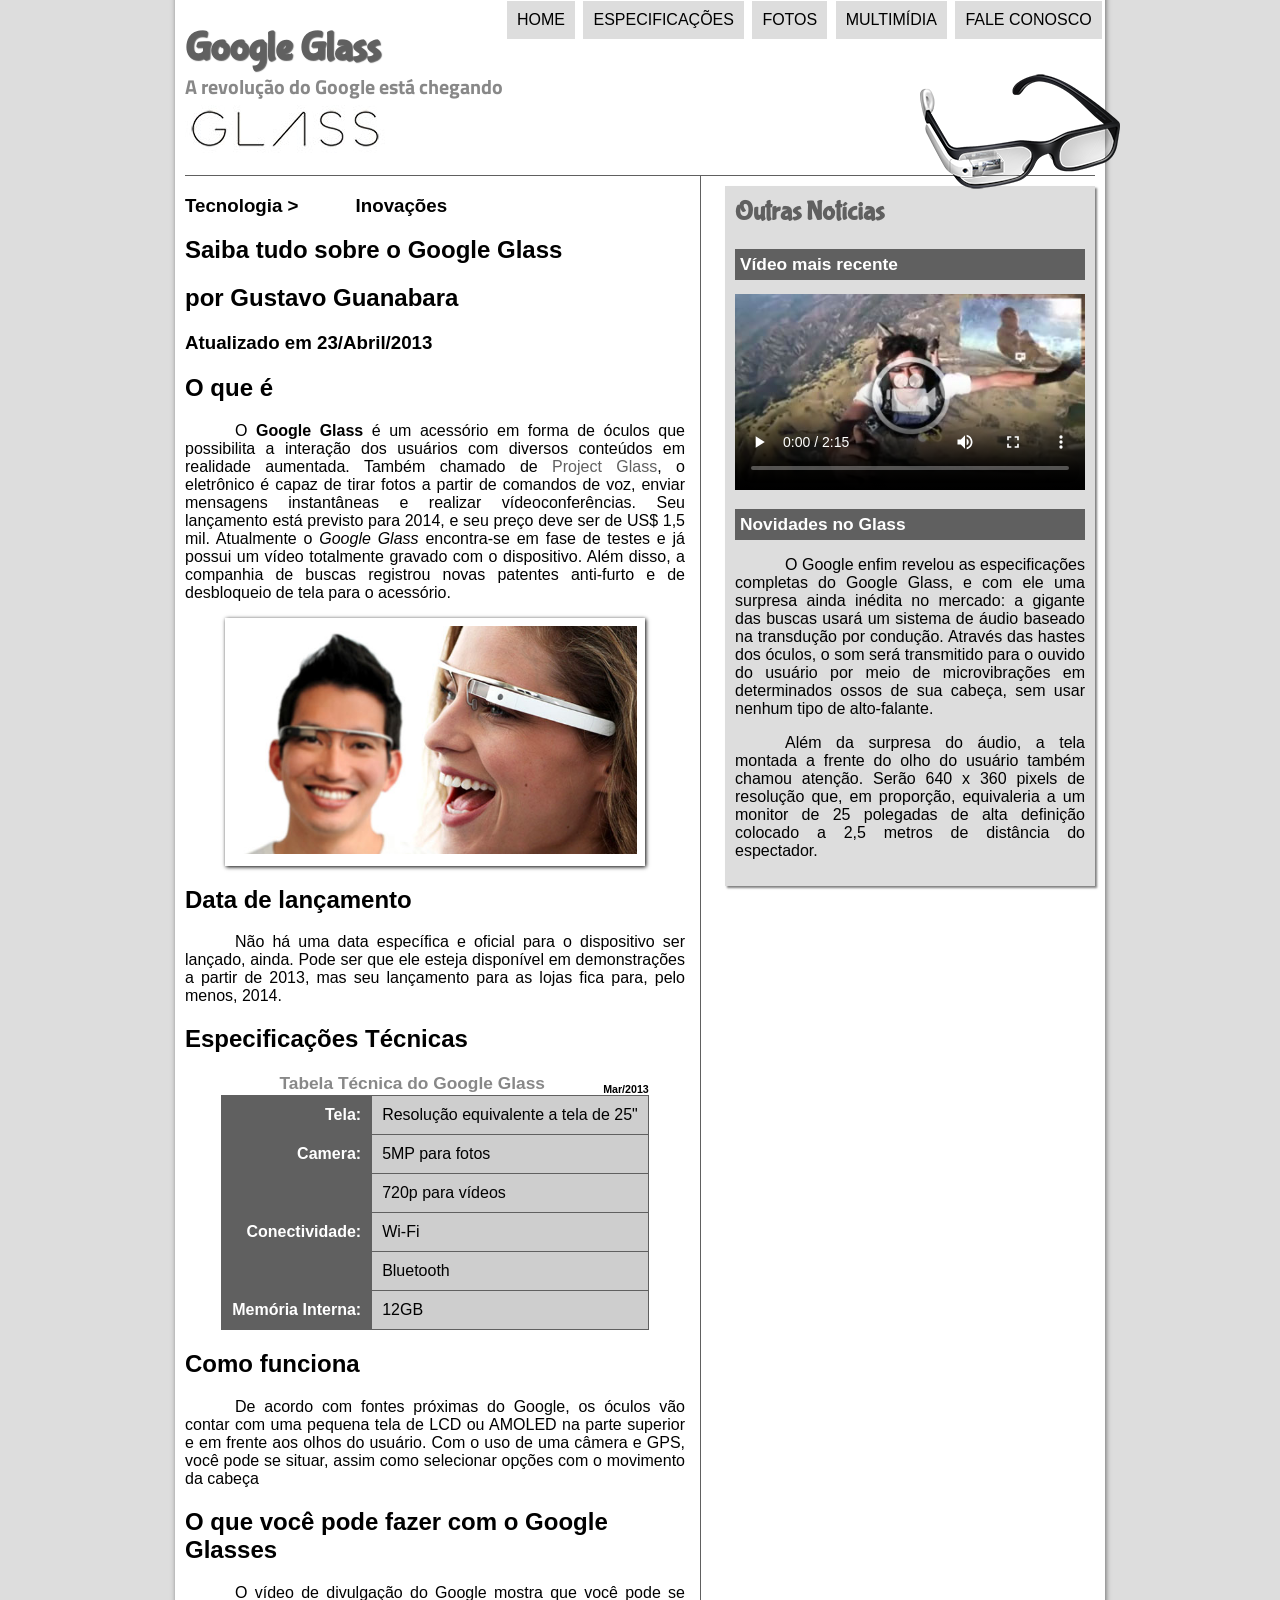
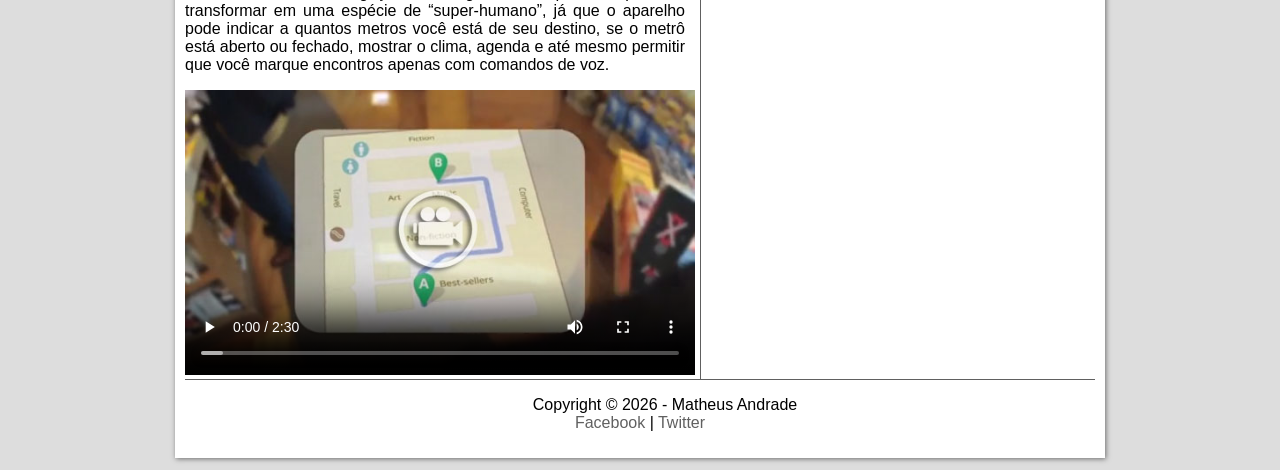
<file: index.html>
<!DOCTYPE html>
<html lang="pt-br">
  <head>
    <meta charset="UTF-8" />
    <title>Tudo sobre Google Glass</title>
    <link rel="stylesheet" href="_css/estilo.css">
  </head>
  <body>
    <div id="interface">
      <header id="cabecalho">
      <hgroup>
          <h1>Google Glass</h1>
          <h2>A revolução do Google está chegando</h2>
      </hgroup>
      
      <img id="icone" src="_imagens/glass-oculos-preto-peq.png" >
      <nav id="menu">
        <h1>Menu Principal</h1>
        <ul>
          <li onmouseover="mudaFoto('./_imagens/home.png')" onmouseout="mudaFoto('./_imagens/glass-oculos-preto-peq.png')"><a href="index.html">Home</a></li>
          <li onmouseover="mudaFoto('./_imagens/especificacoes.png')" onmouseout="mudaFoto('./_imagens/glass-oculos-preto-peq.png')"><a href="specs.html">Especificações</a></li>
          <li onmouseover="mudaFoto('./_imagens/fotos.png')" onmouseout="mudaFoto('./_imagens/glass-oculos-preto-peq.png')"><a href="fotos.html">Fotos</a></li>
          <li onmouseover="mudaFoto('./_imagens/multimidia.png')" onmouseout="mudaFoto('./_imagens/glass-oculos-preto-peq.png')"><a href="multimidia.html">Multimídia</a></li>
          <li onmouseover="mudaFoto('./_imagens/contato.png')" onmouseout="mudaFoto('./_imagens/glass-oculos-preto-peq.png')"><a href="fale-conosco.html">Fale Conosco</a></li>
         
      </nav>
      </header>
      
      <section id="corpo">
        <hgroup>
          <h3>Tecnologia > &nbsp;&nbsp;&nbsp;&nbsp;&nbsp;&nbsp;&nbsp;&nbsp;&nbsp; Inovações</h3>
          <h1>Saiba tudo sobre o Google Glass</h1>        
          <h2>por Gustavo Guanabara</h2>
          <h3>Atualizado em 23/Abril/2013</h3>
        </hgroup>

          <h2>O que é</h2>
          <p>O <span style="font-weight: 900;">Google Glass</span> é um acessório em forma de óculos que possibilita a interação dos usuários com diversos conteúdos em realidade aumentada. Também chamado de <a href="http://glass.google.com">Project Glass</a>, o eletrônico é capaz de tirar fotos a partir de comandos de voz, enviar mensagens instantâneas e realizar vídeo&shy;con&shy;ferên&shy;cias. Seu lançamento está previsto para 2014, e seu preço deve ser de US$ 1,5 mil. Atualmente o <em>Google Glass</em> encontra-se em fase de testes e já possui um vídeo totalmente gravado com o dispositivo. Além disso, a companhia de buscas registrou novas patentes anti-furto e de desbloqueio de tela para o acessório.</p>

          <figure class="foto-legenda">
            <img src="_imagens/glass-quadro-homem-mulher.jpg" alt="quadro homem e mulher">
            <figcaption>
              <h1>
                Google Glass
              </h1>
              <p>Uma nova maneira de ver o mundo.</p>
            </figcaption>
          </figure>
          

          <h2>Data de lançamento</h2>
          <p>Não há uma data específica e oficial para o dispositivo ser lançado, ainda. Pode ser que ele esteja disponível em demonstrações a partir de 2013, mas seu lançamento para as lojas fica para, pelo menos, 2014.</p>

          <h2>Especificações Técnicas</h2>
          <table id="tabelaspec">
            <caption>Tabela Técnica do Google Glass <span>Mar/2013</span></caption>
    
            <tr><td class="ce">Tela:</td><td class="cd">Resolução equivalente a tela de 25"</td></tr>
            <tr><td rowspan="2" class="ce">Camera:</td> <td class="cd">5MP para fotos</td></tr>
            <tr><td class="cd">720p para vídeos</td></tr>
            <tr><td rowspan="2" class="ce">Conectividade:</td> <td class="cd">Wi-Fi</td></tr>
            <tr><td class="cd">Bluetooth</td></tr>
            <tr><td class="ce">Memória Interna:</td><td class="cd"> 12GB</td></tr>
          </table>

          <h2>Como funciona</h2>
          <p>De acordo com fontes próximas do Google, os óculos vão contar com uma pequena tela de LCD ou AMOLED na parte superior e em frente aos olhos do usuário. Com o uso de uma câmera e GPS, você pode se situar, assim como selecionar opções com o movimento da cabeça</p>

          <h2>O que você pode fazer com o Google Glasses</h2>
          <p>O vídeo de divulgação do Google mostra que você pode se transformar em uma espécie de “super-<wbr>humano”, já que o aparelho pode indicar a quantos metros você está de seu destino, se o metrô está aberto ou fechado, mostrar o clima, agenda e até mesmo permitir que você marque encontros apenas com comandos de voz.</p>

          <video id="video-one-day" controls="controls" poster="_imagens/video-mini01.jpg" width="510">
            <source src="_media/one-day.mp4" type="video/mp4">
            <source src="_media/one-day.webm" type="video/webm">
            <source src="_media/one-day.ogv" type="video/ogg">
          </video>
        </article>
      </section>

    <aside id="lateral">
      <h1>Outras Notícias</h1>
      <h2>Vídeo mais recente</h2>

      <video id="video-how-it-feels" controls="controls" poster="_imagens/video-mini02.jpg" width="350">
        <source src="_media/how-it-feels.mp4" type="video/mp4">
        <source src="_media/how-it-feels.webm" type="video/webm">
        <source src="_media/how-it-feels.ogv" type="video/ogg">
      </video>

      <h2>Novidades no Glass</h2>
      <p>O Google enfim revelou as especificações completas do Google Glass, e com ele uma surpresa ainda inédita no mercado: a gigante das buscas usará um sistema de áudio baseado na transdução por condução. Através das hastes dos óculos, o som será transmitido para o ouvido do usuário por meio de microvibrações em determinados ossos de sua cabeça, sem usar nenhum tipo de alto-falante.</p>

      <p>Além da surpresa do áudio, a tela montada a frente do olho do usuário também chamou atenção. Serão 640 x 360 pixels de resolução que, em proporção, equivaleria a um monitor de 25 polegadas de alta definição colocado a 2,5 metros de distância do espectador.</p>
  </aside>
  <footer id="rodape">
      <p>
        Copyright &copy; 2026 - Matheus Andrade<br>
        <a href="facebook.com" rel="_blank">Facebook</a> | <a href="www.x.com">Twitter</a>
      </p>
  </footer>
    </div>

    <script src="./_javascript/funcoes.js"></script>
  </body>
</html>
</file>
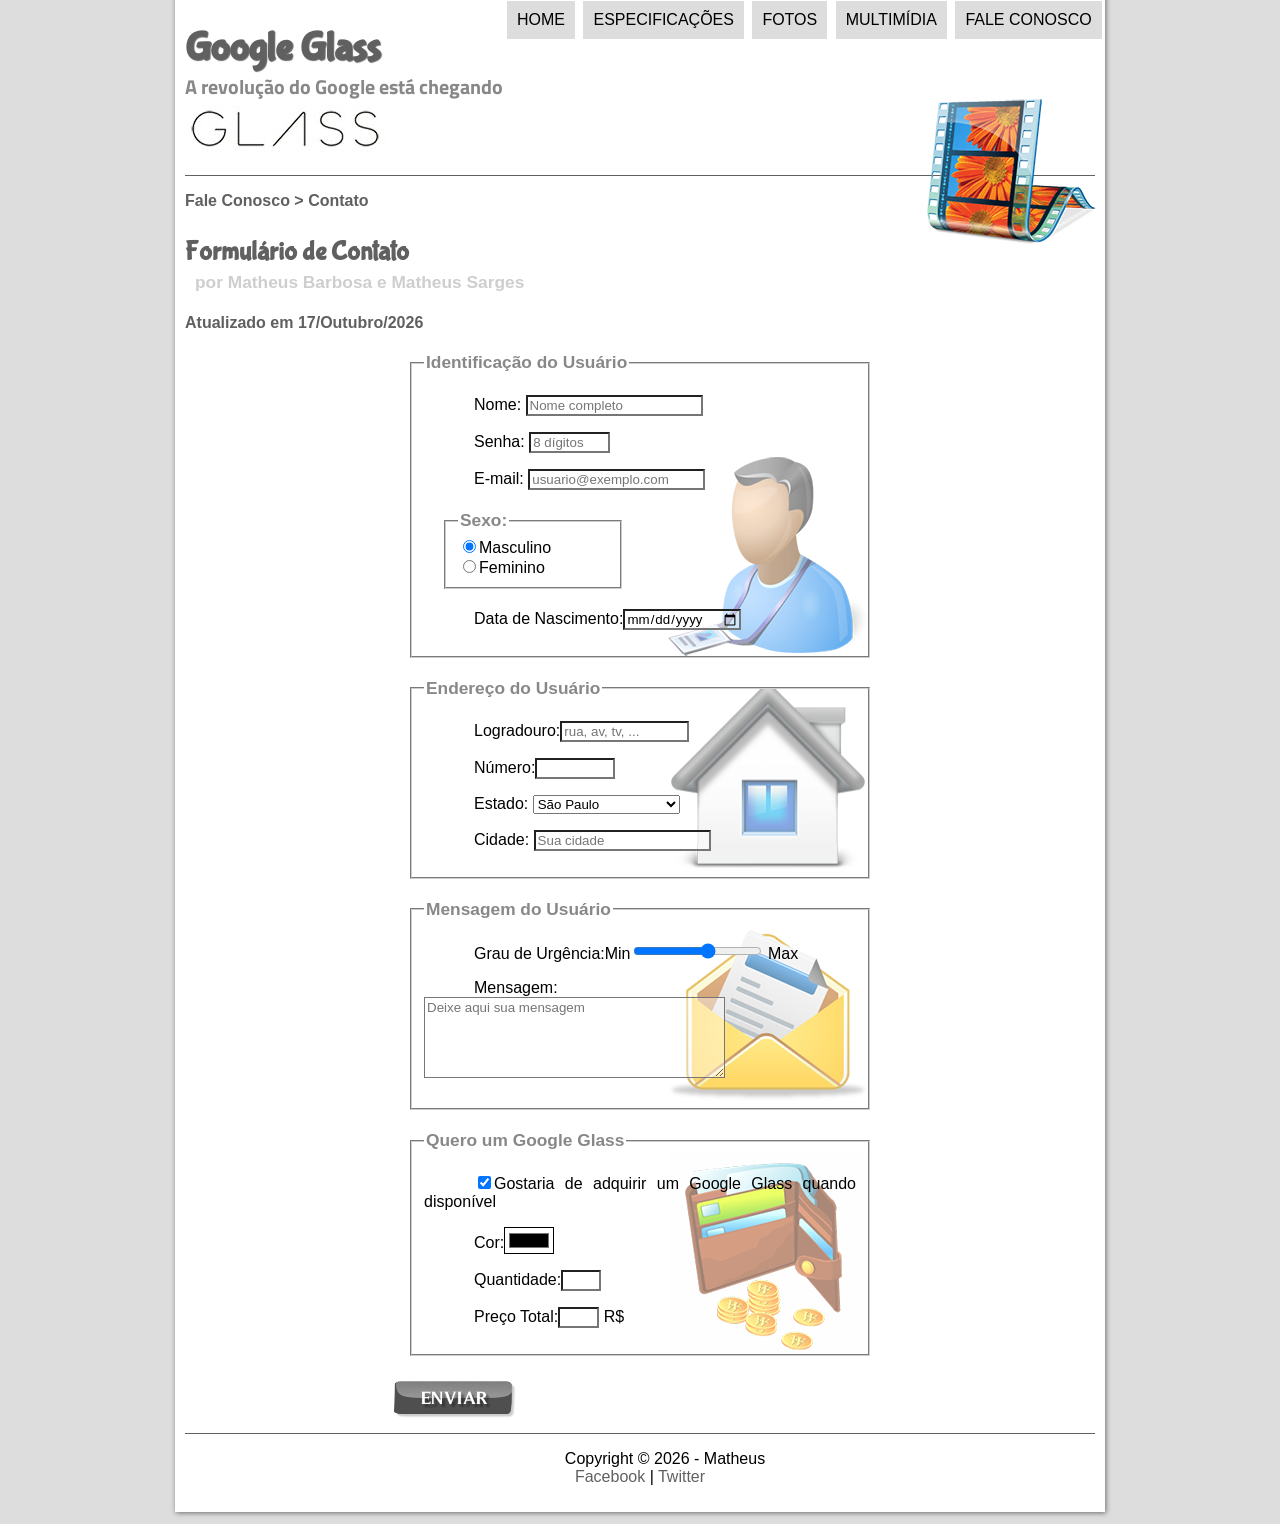
<file: fale-conosco.html>
<!DOCTYPE html>
<html lang="pt-br">
  <head>
    <meta charset="UTF-8" />
    <title>Tudo sobre Google Glass</title>
    <link rel="stylesheet" href="_css/estilo.css">
    <link rel="stylesheet" href="_css/form.css">
  </head>
  <body>
    <div id="interface">
      <header id="cabecalho">
      <hgroup>
          <h1>Google Glass</h1>
          <h2>A revolução do Google está chegando</h2>
      </hgroup>
      
      <img id="icone" src="_imagens/multimidia.png" >
      <nav id="menu">
        <h1>Menu Principal</h1>
        <ul>
          <li onmouseover="mudaFoto('./_imagens/home.png')" onmouseout="mudaFoto('./_imagens/multimidia.png')"><a href="index.html">Home</a></li>
          <li onmouseover="mudaFoto('./_imagens/especificacoes.png')" onmouseout="mudaFoto('./_imagens/multimidia.png')"><a href="specs.html">Especificações</a></li>
          <li onmouseover="mudaFoto('./_imagens/fotos.png')" onmouseout="mudaFoto('./_imagens/multimidia.png')"><a href="fotos.html">Fotos</a></li>
          <li onmouseover="mudaFoto('./_imagens/multimidia.png')" onmouseout="mudaFoto('./_imagens/multimidia.png')"><a href="multimidia.html">Multimídia</a></li>
          <li onmouseover="mudaFoto('./_imagens/contato.png')" onmouseout="mudaFoto('./_imagens/multimidia.png')"><a href="fale-conosco.html">Fale Conosco</a></li>
         
      </nav>
      </header>
      <section id="corpo-full">
        <article id="noticia-principal">
            <header  id="cabecalho-artigo">
                <hgroup>
                    <h3>Fale Conosco > Contato</h3>
                    <h1>Formulário de Contato</h1>
                    <h2>por Matheus Barbosa e Matheus Sarges</h2>
                    <h3>Atualizado em 17/Outubro/2026</h3>
                </hgroup>
            </header>


<form action="post" id="fContato" action="mailto:mathandrade658@gmail.com">
  <fieldset id="usuario">
    <legend>Identificação do Usuário</legend>
        <p><label for="cNome">Nome:</label> <input type="text" name="tNome" id="cNome" maxlength="30" size="20" placeholder="Nome completo"></p>
        <p><label for="cSenha">Senha:</label> <input type="password" name="tSenha" id="cSenha" maxlength="8" size="8" placeholder="8 dígitos"></p>
        <p><label for="cMail">E-mail:</label> <input type="email" maxlength="40" size="20" name="tMail" id="cMail" placeholder="usuario@exemplo.com"></p>
        <fieldset id="sexo">
          <legend>Sexo:</legend>
              <input type="radio" name="tSexo" id="cMasc" checked><label for="cMasc">Masculino</label><br>
              <input type="radio" name="tSexo" id="cFem"><label for="cFem">Feminino</label>
        </fieldset>
        <p><label for="cNasc">Data de Nascimento:</label><input type="date"></p>
  </fieldset>
  
  <fieldset id="endereco">
    <legend>Endereço do Usuário</legend>
        <p><label for="cRua">Logradouro:</label><input type="text" maxlength="80" size="14" placeholder="rua, av, tv, ..." id="cRua" name="tRua"></p>
        <p><label for="cNum">Número:</label><input type="number" name="tNum" id="cNum" min="0" max="999999"></p>
        <p>
          <label for="cEst">Estado:</label>
          <select name="tEst" id="cEst">
            <optgroup label="Região Sudeste">
              <option value="RJ">Rio de Janeiro</option>
              <option value="SP" selected>São Paulo</option>
              <option value="MG">Minas Gerais</option>
            </optgroup>
            <optgroup label="Região Sul">
              <option value="PR">Paraná</option>
              <option value="SC">Santa Catarina</option>
              <option value="RS">Rio Grande do Sul</option>
            </optgroup>
          </select>
        </p>
        <p><label for="cCid">Cidade:</label>
        <input type="text" name="tCid" id="cCid" maxlength="40" size="20" placeholder="Sua cidade" list="cidades"></p>
        <datalist id="cidades">
          <option value="Rio de Janeiro"></option>
          <option value="Niterói"></option>
          <option value="Belford Roxo"></option>
          <option value="Nova Iguaçu"></option>
        </datalist>
  </fieldset>
  
  <fieldset id="mensagem">
    <legend>Mensagem do Usuário</legend>
        <p><label for="cUrg">Grau de Urgência:</label>Min<input type="range" id="cUrg" name="tUrg" min="0" max="10" step="2"> Max</p>
        <p><label for="cMsg">Mensagem:</label><textarea id="cMsg" name="tMsg" cols="35" rows="5" placeholder="Deixe aqui sua mensagem"></textarea></p>
  </fieldset>
  
  <fieldset id="pedido">
    <legend>Quero um Google Glass</legend>
        <p><input type="checkbox" name="tRec" id="cRec" checked><label for="cRec">Gostaria de adquirir um Google Glass quando disponível</label></p>
        <p><label for="cCor">Cor:</label><input type="color" name="tCor" id="cCor"></p>
        <p><label for="cQtd">Quantidade:</label><input type="number" name="tQtd" id="cQtd" min="0" max="5"></p>
        <p><label for="cPreco">Preço Total:</label><input type="text" name="tPreco" id="cPreco" size="3" readonly> R$</p>
  </fieldset>
  
  
  <input type="image" name="tEnviar" id="cEnviar" src="_imagens/botao-enviar.png">
</form>

  </article>
      </section>

  <footer id="rodape">
      <p>
        Copyright &copy; 2026 - Matheus<br>
        <a href="facebook.com" rel="_blank">Facebook</a> | <a href="www.x.com">Twitter</a>
      </p>
  </footer>
    </div>

    <script src="./_javascript/funcoes.js"></script>
    <script>
      document.querySelector("form#fContato").addEventListener('input', ()=>{
        let qtd = Number.parseInt(document.getElementById('cQtd').value)
        let total = qtd * 1500
        document.getElementById('cPreco').value = total
      })
    </script>

    </body>
</html>
</file>
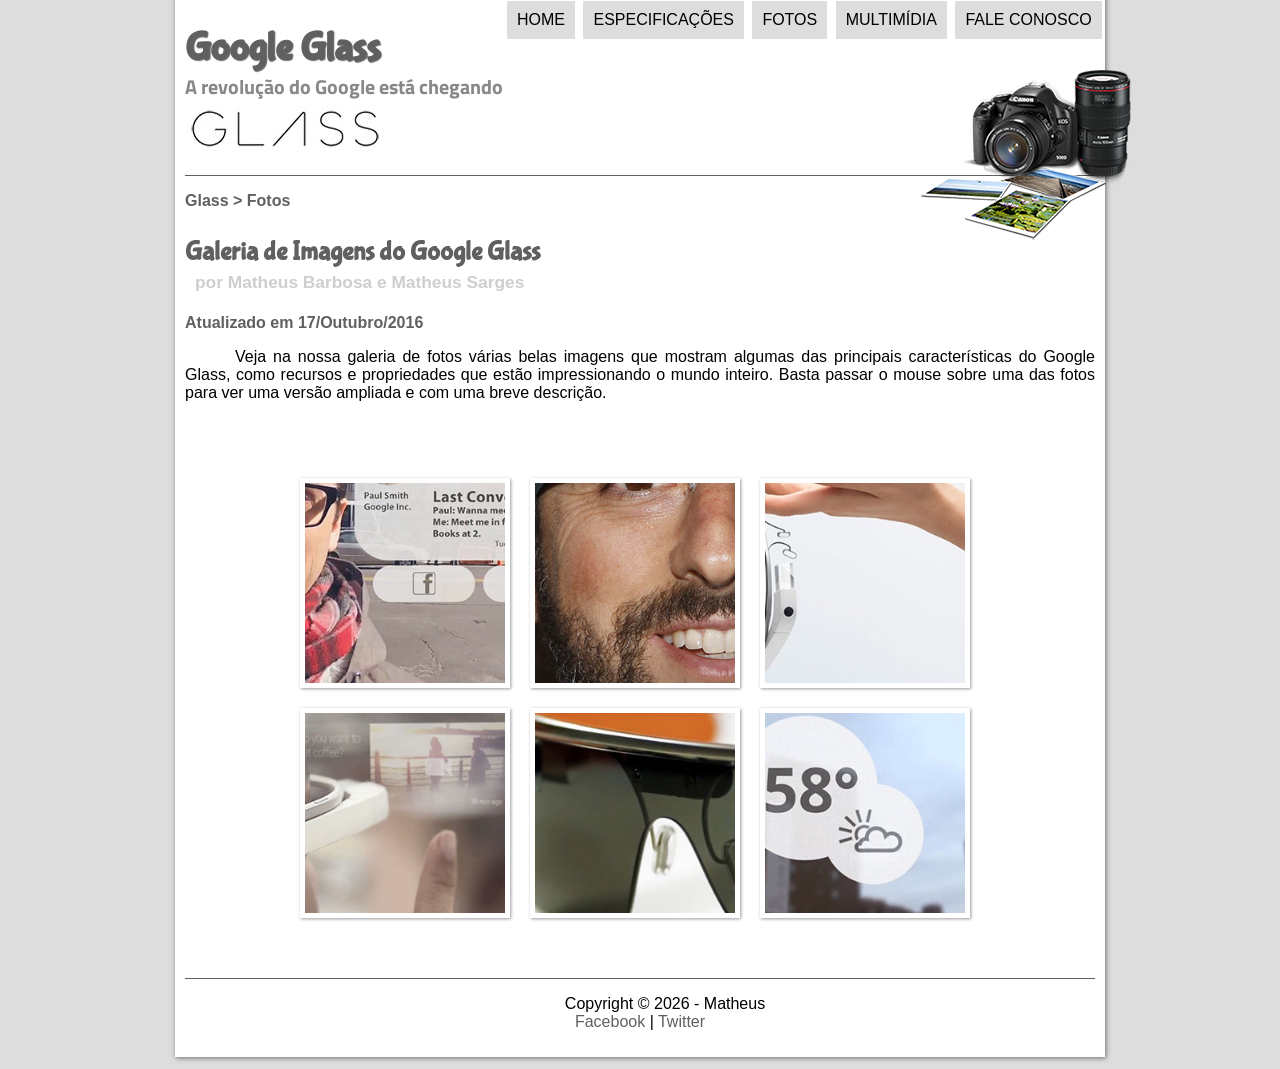
<file: fotos.html>
<!DOCTYPE html>
<html lang="pt-br">
  <head>
    <meta charset="UTF-8" />
    <title>Tudo sobre Google Glass</title>
    <link rel="stylesheet" href="_css/estilo.css">
    <link rel="stylesheet" href="_css/fotos.css">
  </head>
  <body>
    <div id="interface">
      <header id="cabecalho">
      <hgroup>
          <h1>Google Glass</h1>
          <h2>A revolução do Google está chegando</h2>
      </hgroup>
      
      <img id="icone" src="_imagens/fotos.png" >
      <nav id="menu">
        <h1>Menu Principal</h1>
        <ul>
          <li onmouseover="mudaFoto('./_imagens/home.png')" onmouseout="mudaFoto('./_imagens/fotos.png')"><a href="index.html">Home</a></li>
          <li onmouseover="mudaFoto('./_imagens/especificacoes.png')" onmouseout="mudaFoto('./_imagens/fotos.png')"><a href="specs.html">Especificações</a></li>
          <li onmouseover="mudaFoto('./_imagens/fotos.png')" onmouseout="mudaFoto('./_imagens/fotos.png')"><a href="fotos.html">Fotos</a></li>
          <li onmouseover="mudaFoto('./_imagens/multimidia.png')" onmouseout="mudaFoto('./_imagens/fotos.png')"><a href="multimidia.html">Multimídia</a></li>
          <li onmouseover="mudaFoto('./_imagens/contato.png')" onmouseout="mudaFoto('./_imagens/fotos.png')"><a href="fale-conosco.html">Fale Conosco</a></li>
         
      </nav>
      </header>
       <section id="corpo-full">
        <article id="noticia-principal">
            <header  id="cabecalho-artigo">
                <hgroup>
                    <h3>Glass > Fotos</h3>
                    <h1>Galeria de Imagens do Google Glass</h1>
                    <h2>por Matheus Barbosa e Matheus Sarges</h2>
                    <h3>Atualizado em 17/Outubro/2016</h3>
                </hgroup>
            </header>


<p>Veja na nossa galeria de fotos várias belas imagens que mostram algumas das principais características do Google Glass, como recursos e propriedades que estão impressionando o mundo inteiro. Basta passar o mouse sobre uma das fotos para ver uma versão ampliada e com uma breve descrição.</p>

<ul id="album-fotos">
  <li id="foto01"><span>Agenda e lembretes</span></li>
  <li id="foto02"><span>Sergey Brin usando o Glass</span></li>
  <li id="foto03"><span>Leve e compacto</span></li>
  <li id="foto04"><span>Sensação de uma tela de 50"</span></li>
  <li id="foto05"><span>Vários tipos de lente</span></li>
  <li id="foto06"><span>Informações importantes</span></li>
</ul>
      </article>
    </section>

  <footer id="rodape">
      <p>
        Copyright &copy; 2026 - Matheus<br>
        <a href="facebook.com" rel="_blank">Facebook</a> | <a href="www.x.com">Twitter</a>
      </p>
  </footer>
    </div>

    <script src="./_javascript/funcoes.js"></script>

    </body>
</html>
</file>
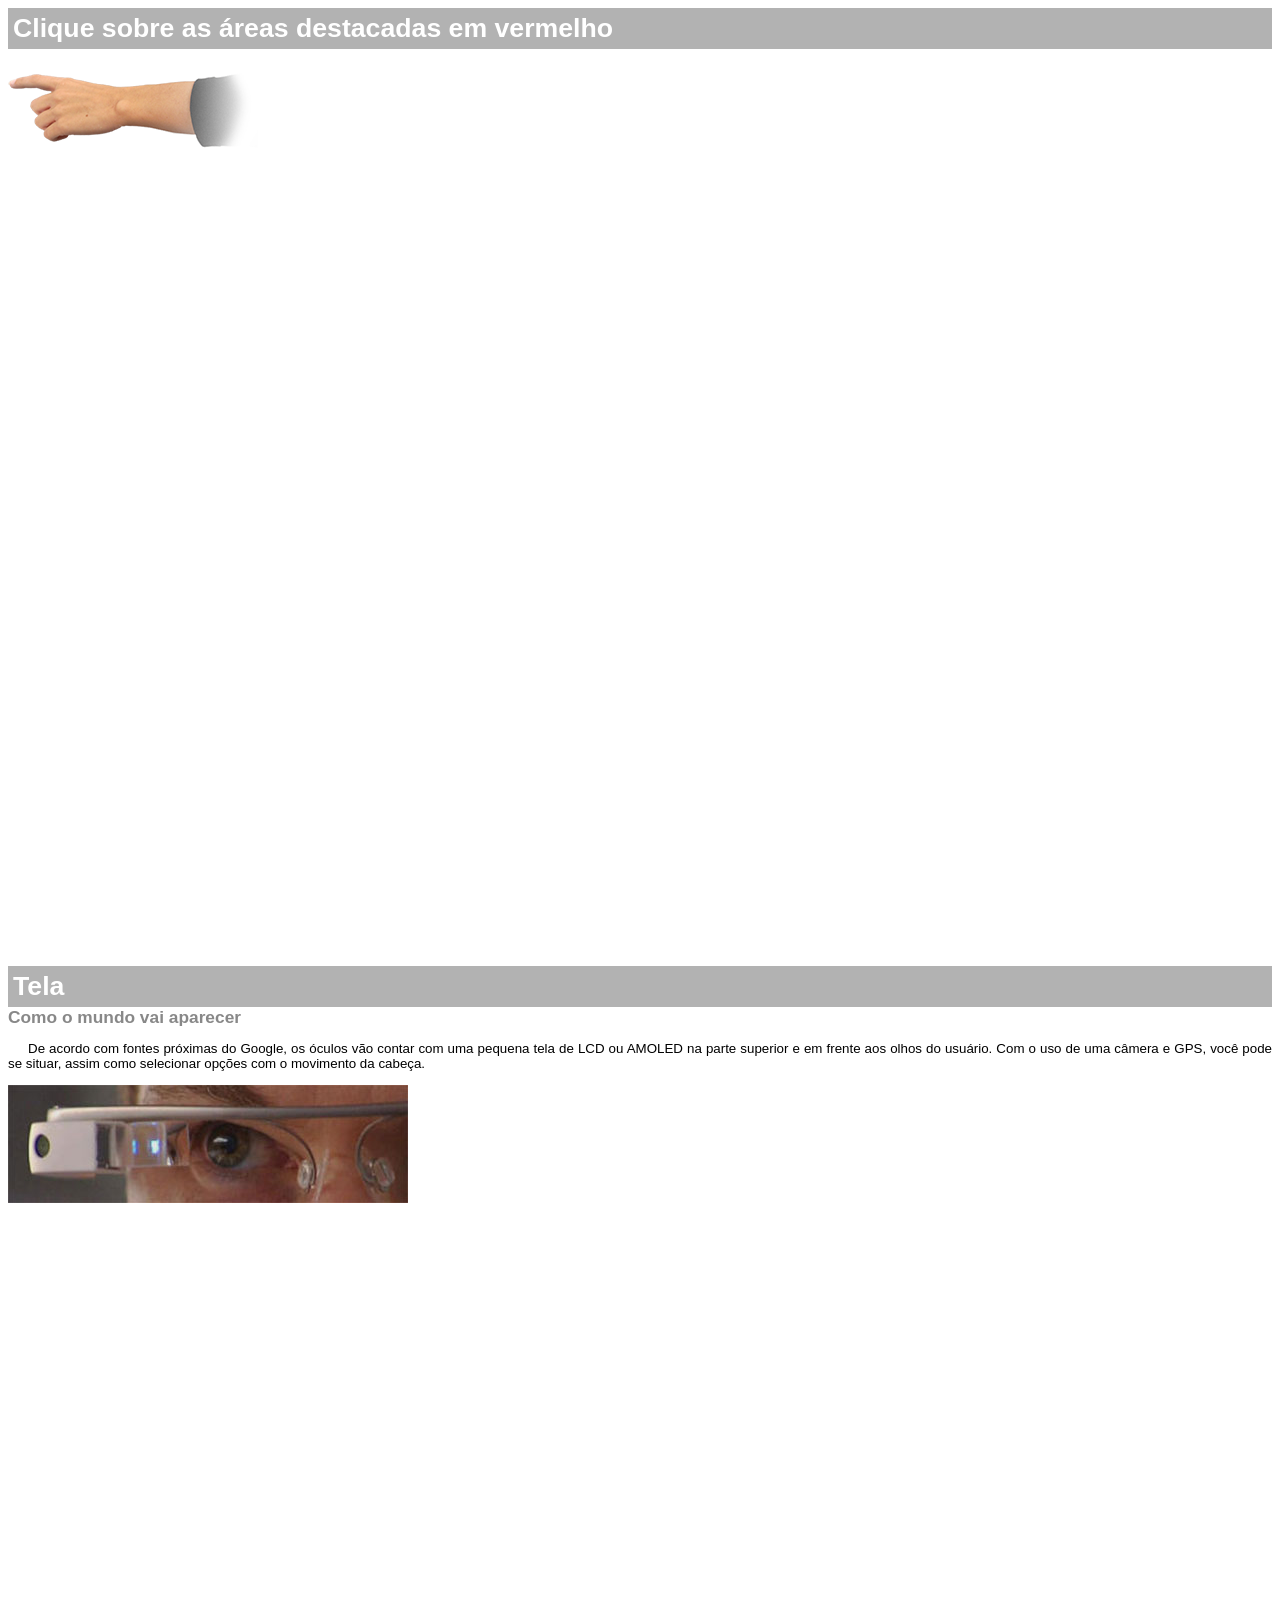
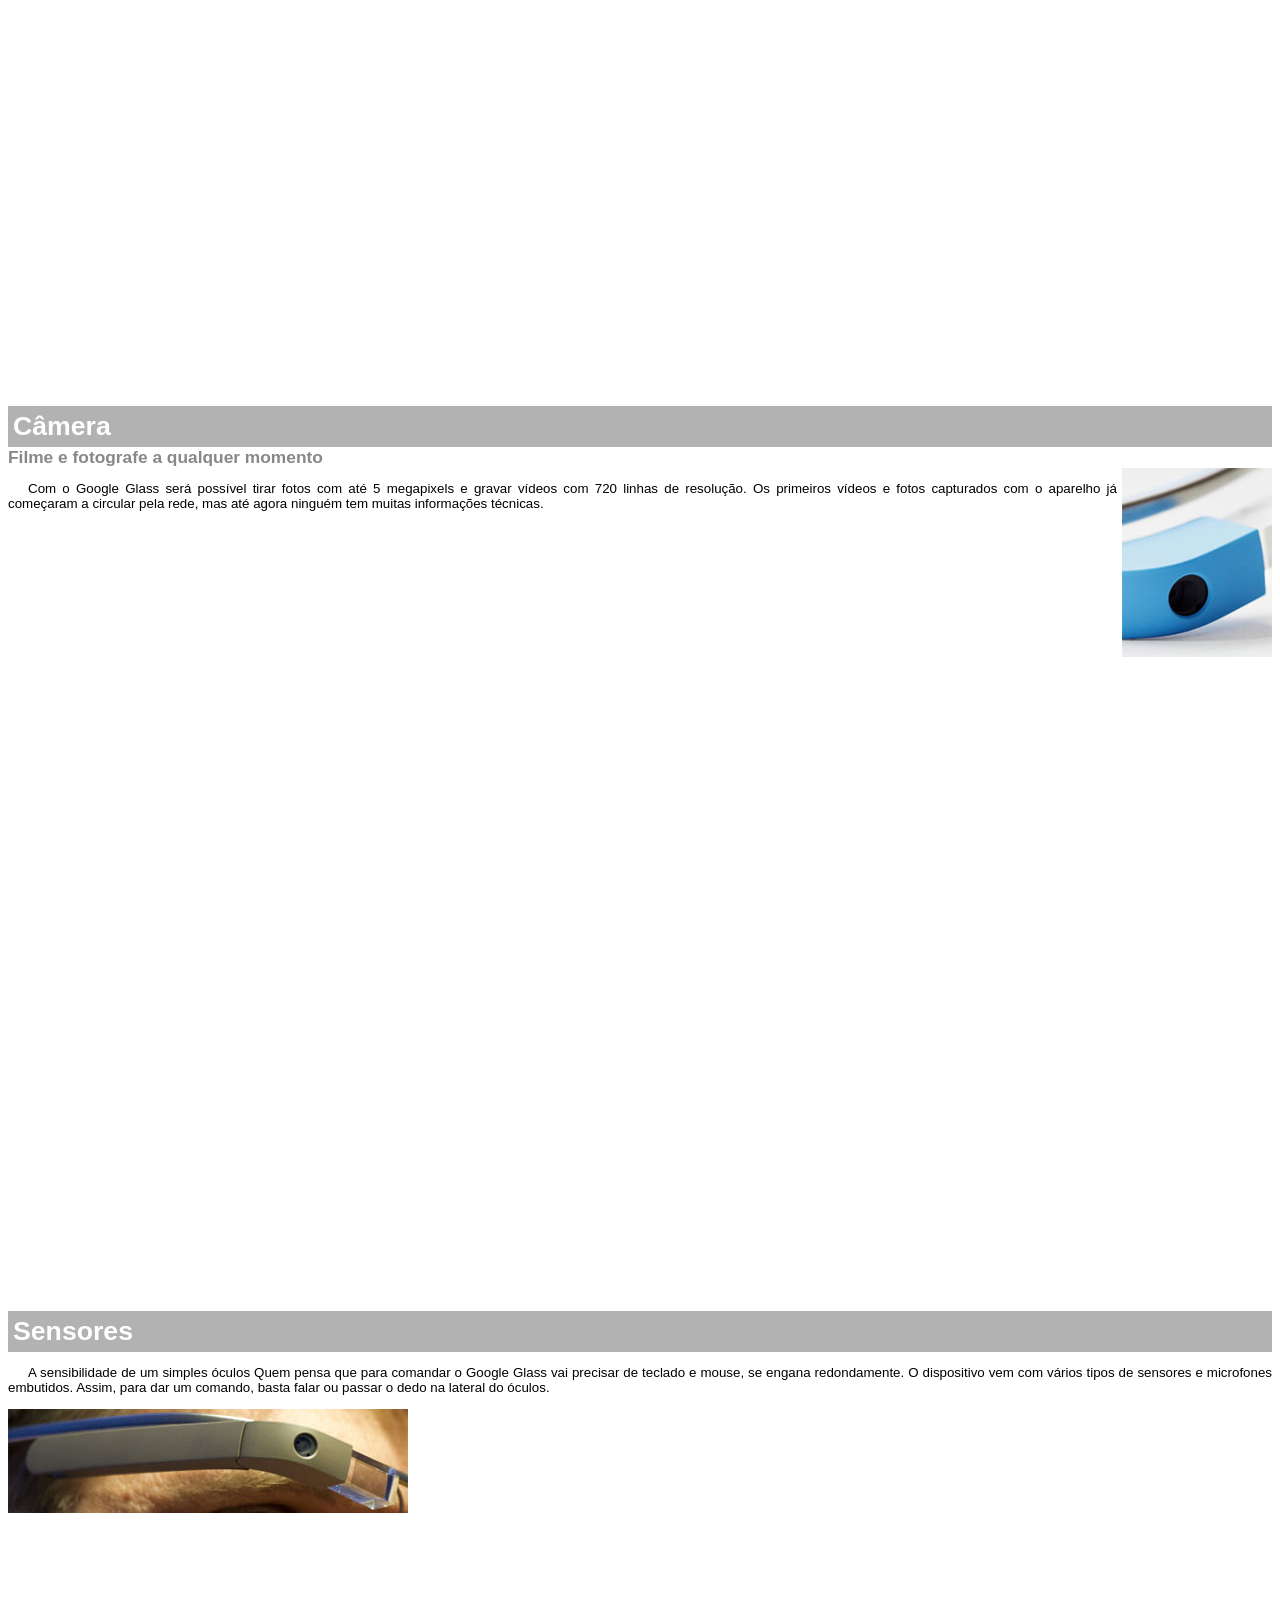
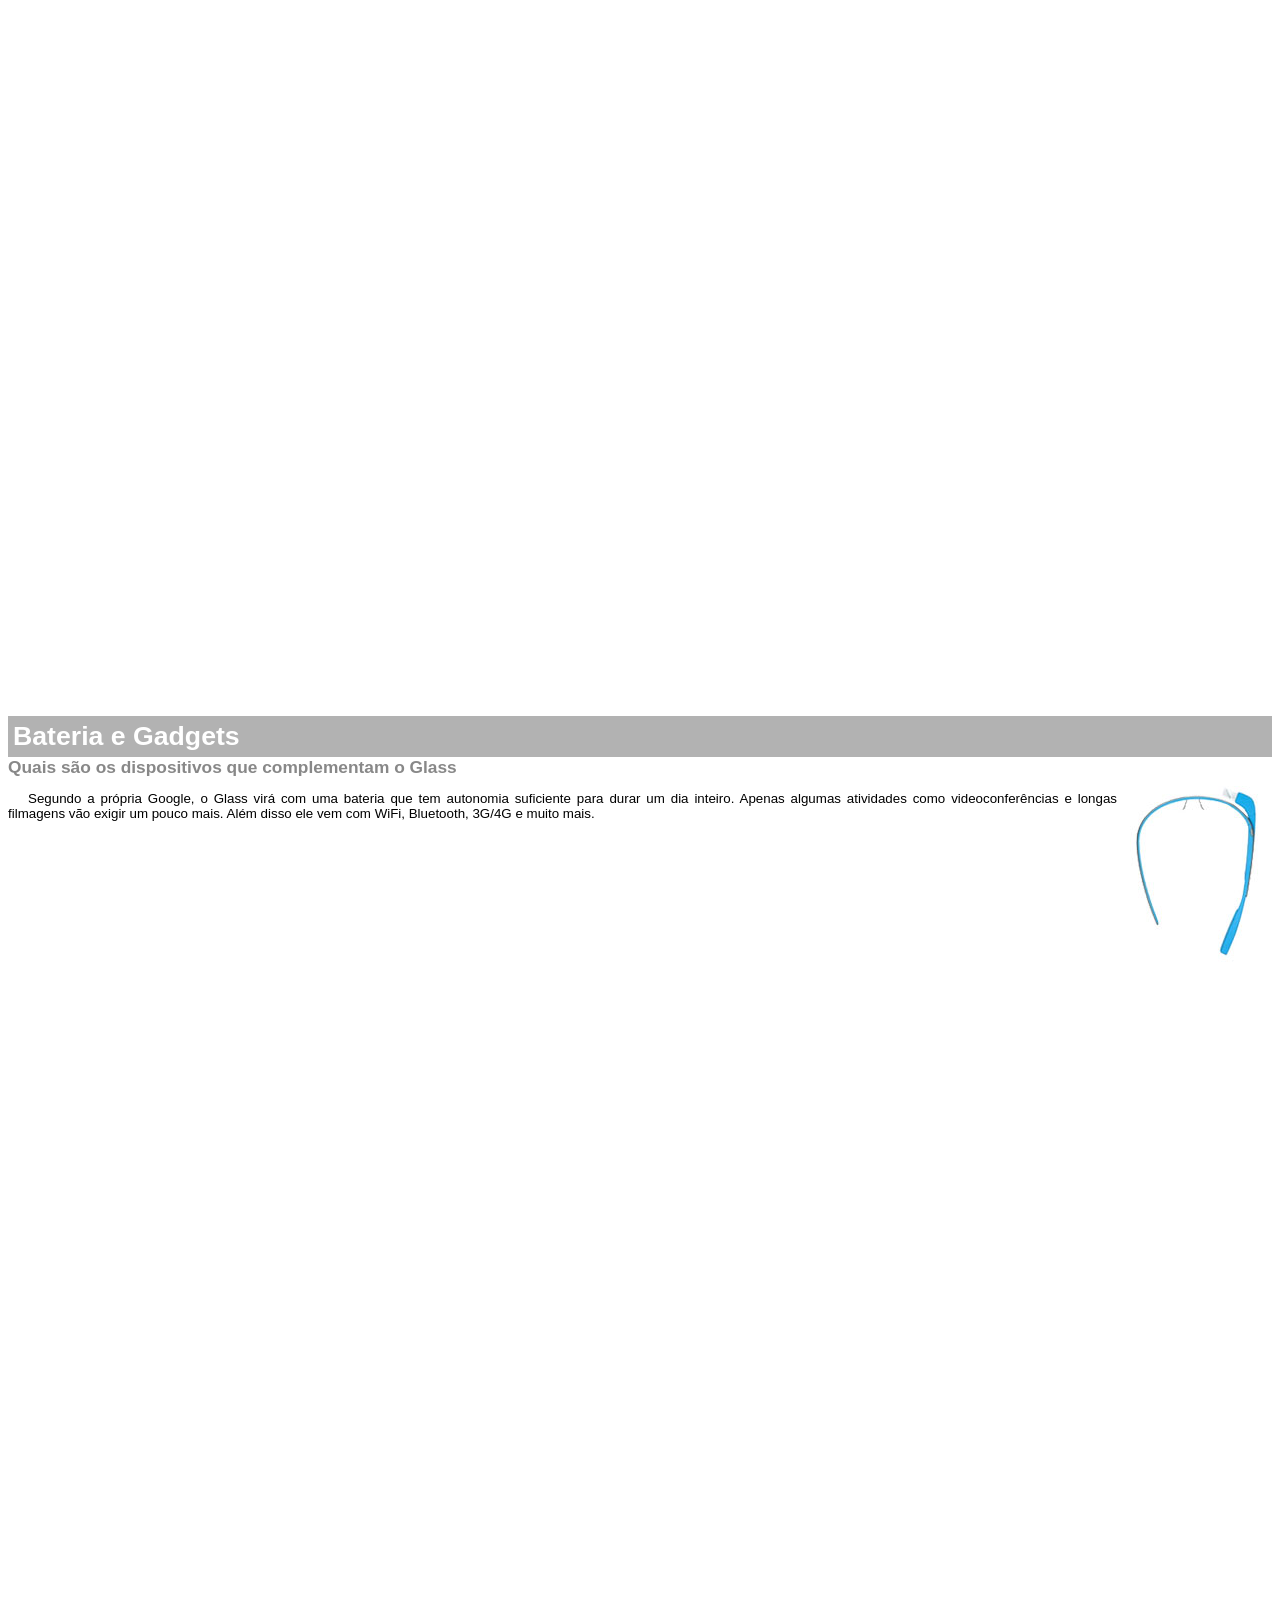
<file: google-glass.html>
<!DOCTYPE html>
<html>
    <head>
        <meta charset="UTF-8">
        <title>Informações sobre o Google Glass</title>
        <style>
            body{
                font-family: arial;
                font-size: 10pt;
            }
            p{
                text-align: justify;
                text-indent: 20px;
            }
            article h1{
                font-size: 20pt;
                color: #fff;
                background-color: rgba(0,0,0,.3);
                padding: 5px;
                margin: 0px;
            }

            article h2{
                font-size: 13pt;
                color: #888888;
                margin: 0px;
            }

            article{
                margin-bottom: 800px;
            }
            
            img.img-dir{
                display: block;
                float: right;
                margin-left: 5px;
            }
        </style>
    </head>
<article id="topo">
    <header>
        <h1>Clique sobre as áreas destacadas em vermelho</h1>
    </header>
    <img src="/_imagens/mao.png" alt="Mão apontando para a esquerda">
</article>

<article id="tela">
    <header>
        <hgroup>
            <h1>Tela</h1>
            <h2>Como o mundo vai aparecer</h2>
        </hgroup>
    </header>
    <p>De acordo com fontes próximas do Google, os óculos vão contar com uma pequena tela de LCD ou AMOLED na parte superior e em frente aos olhos do usuário. Com o uso de uma câmera e GPS, você pode se situar, assim como selecionar opções com o movimento da cabeça.</p>
    <img src="/_imagens/det-tela.jpg" alt="Tela do Google Glass">
</article>

<article id="camera">
    <header>
        <hgroup>
            <h1>Câmera</h1>
            <h2>Filme e fotografe a qualquer momento</h2>
        </hgroup>
    </header>
    
    <img src="_imagens/det-camera.jpg" alt="Câmera do Google Glass" class="img-dir">
    <p>Com o Google Glass será possível tirar fotos com até 5 megapixels e gravar vídeos com 720 linhas de resolução. Os primeiros vídeos e fotos capturados com o aparelho já começaram a circular pela rede, mas até agora ninguém tem muitas informações técnicas.</p>
</article>

<article id="sensores">
    <header>
        <h1>Sensores</h1>
    </header>
    <p>
        A sensibilidade de um simples óculos
        Quem pensa que para comandar o Google Glass vai precisar de teclado e mouse, se engana redondamente. O dispositivo vem com vários tipos de sensores e microfones embutidos. Assim, para dar um comando, basta falar ou passar o dedo na lateral do óculos.
    </p>
    <img src="_imagens/det-touch.jpg" alt="Sensores do Google Glass">
</article>

<article id="gadgets">
    <header>
        <hgroup>
            <h1>Bateria e Gadgets</h1>
            <h2>Quais são os dispositivos que complementam o Glass</h2>
        </hgroup>
    </header>
    <img src="_imagens/det-bateria.jpg" alt="Bateria e Gadgets do Google Glass" class="img-dir">
    <p>Segundo a própria Google, o Glass virá com uma bateria que tem autonomia suficiente para durar um dia inteiro. Apenas algumas atividades como videoconferências e longas filmagens vão exigir um pouco mais. Além disso ele vem com WiFi, Bluetooth, 3G/4G e muito mais.</p>
</article>
</html>
</file>
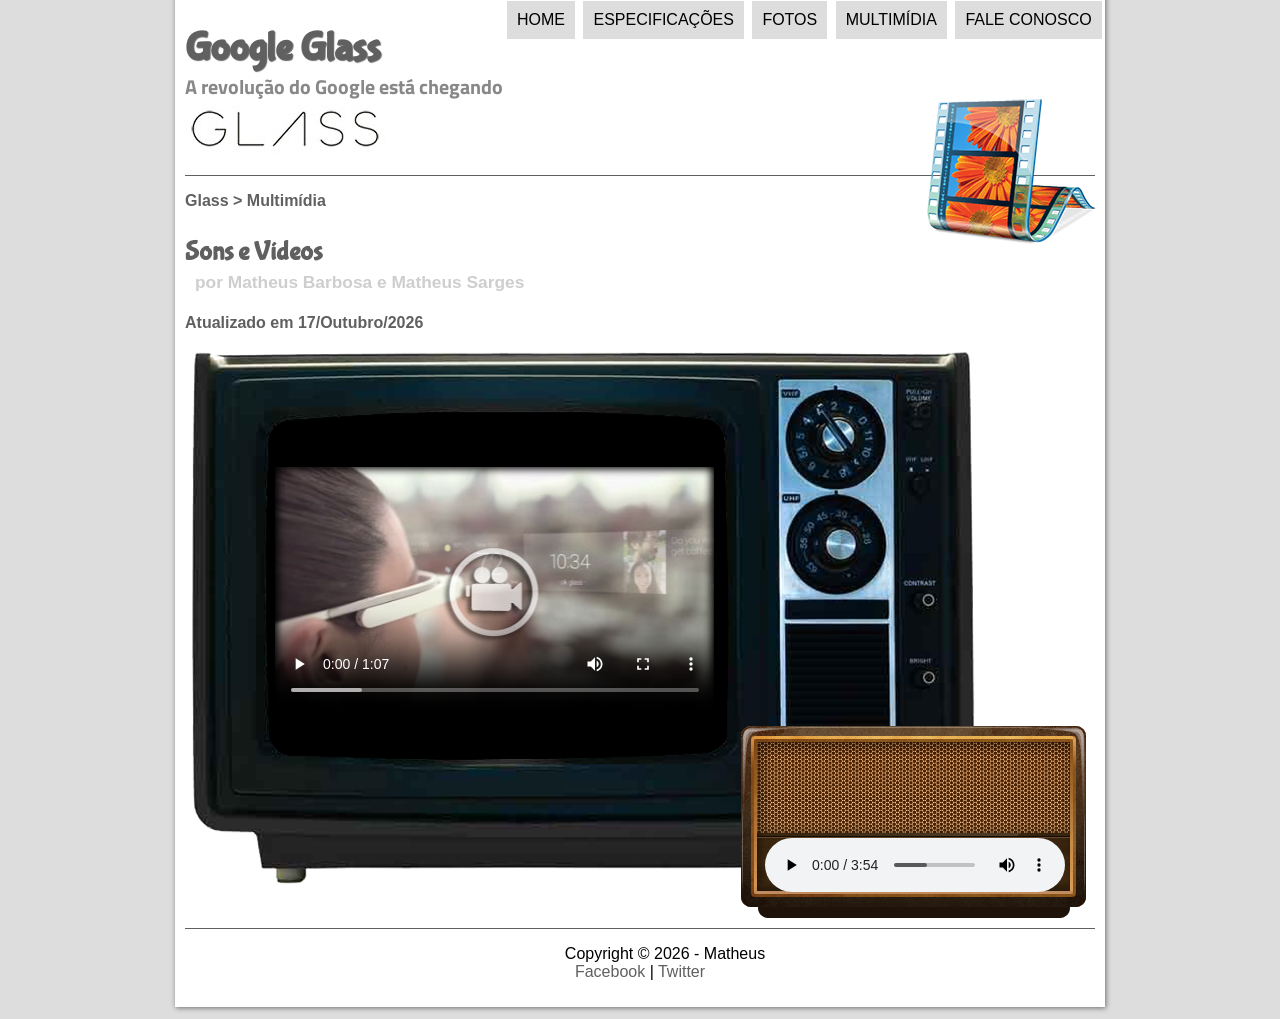
<file: multimidia.html>
<!DOCTYPE html>
<html lang="pt-br">
  <head>
    <meta charset="UTF-8" />
    <title>Tudo sobre Google Glass</title>
    <link rel="stylesheet" href="_css/estilo.css">
    <link rel="stylesheet" href="_css/media.css">
  </head>
  <body>
    <div id="interface">
      <header id="cabecalho">
      <hgroup>
          <h1>Google Glass</h1>
          <h2>A revolução do Google está chegando</h2>
      </hgroup>
      
      <img id="icone" src="_imagens/multimidia.png" >
      <nav id="menu">
        <h1>Menu Principal</h1>
        <ul>
          <li onmouseover="mudaFoto('./_imagens/home.png')" onmouseout="mudaFoto('./_imagens/multimidia.png')"><a href="index.html">Home</a></li>
          <li onmouseover="mudaFoto('./_imagens/especificacoes.png')" onmouseout="mudaFoto('./_imagens/multimidia.png')"><a href="specs.html">Especificações</a></li>
          <li onmouseover="mudaFoto('./_imagens/fotos.png')" onmouseout="mudaFoto('./_imagens/multimidia.png')"><a href="fotos.html">Fotos</a></li>
          <li onmouseover="mudaFoto('./_imagens/multimidia.png')" onmouseout="mudaFoto('./_imagens/multimidia.png')"><a href="multimidia.html">Multimídia</a></li>
          <li onmouseover="mudaFoto('./_imagens/contato.png')" onmouseout="mudaFoto('./_imagens/multimidia.png')"><a href="fale-conosco.html">Fale Conosco</a></li>
         
      </nav>
      </header>
      <section id="corpo-full">
        <article id="noticia-principal">
            <header  id="cabecalho-artigo">
                <hgroup>
                    <h3>Glass > Multimídia</h3>
                    <h1>Sons e Vídeos</h1>
                    <h2>por Matheus Barbosa e Matheus Sarges</h2>
                    <h3>Atualizado em 17/Outubro/2026</h3>
                </hgroup>
            </header>

            <div id="tv-radio">
              <audio id="musica" controls="controls">
                <source src="_media/2009-lovers-carvings-bibio.mp3" type="audio/mpeg">
                <source src="_media/2009-lovers-carvings-bibio.m4a" type="audio/x-aac">
                <source src="_media/2009-lovers-carvings-bibio.ogg" type="audio/ogg">

                Desculpe, mas não foi possível carregar o áudio.
              </audio>
              
              <video id="filme" controls="controls" poster="_imagens/video-mini03.jpg">
                <source src="/_media/getting-started.mp4" type="video/mp4">
                <source src="_media/getting-started.webm" type="video/webm">
                <source src="_media/getting-started.ogv" type="video/ogg">

                Desculpe, mas não foi possível carregar o vídeo.
              </video>
            </div>

        </article>
      </section>

  <footer id="rodape">
      <p>
        Copyright &copy; 2026 - Matheus<br>
        <a href="facebook.com" rel="_blank">Facebook</a> | <a href="www.x.com">Twitter</a>
      </p>
  </footer>
    </div>

    <script src="./_javascript/funcoes.js"></script>

    </body>
</html>
</file>
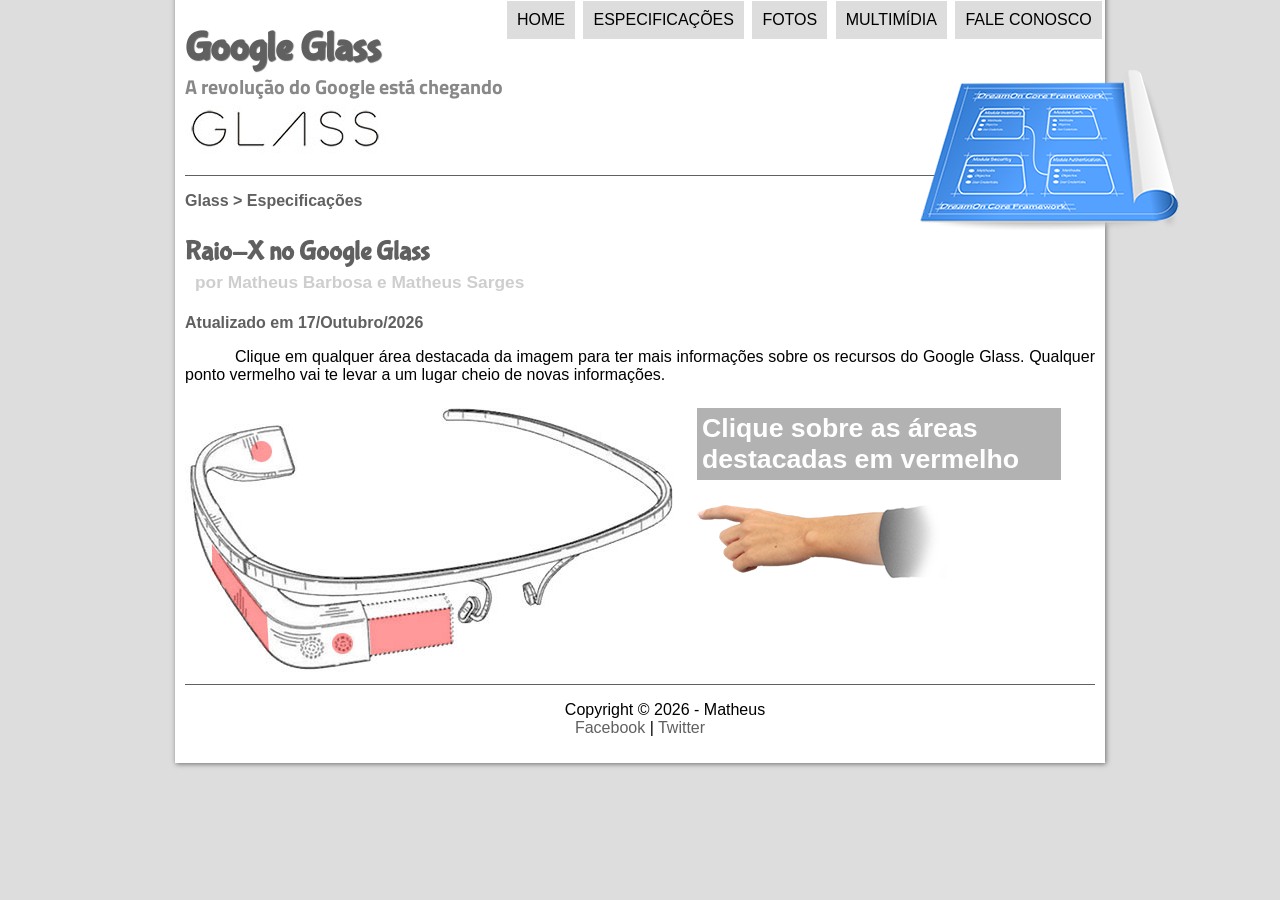
<file: specs.html>
<!DOCTYPE html>
<html lang="pt-br">
  <head>
    <meta charset="UTF-8" />
    <title>Tudo sobre Google Glass</title>
    <link rel="stylesheet" href="_css/estilo.css">
    <link rel="stylesheet" href="_css/specs.css">
  </head>
  <body>
    <div id="interface">
      <header id="cabecalho">
      <hgroup>
          <h1>Google Glass</h1>
          <h2>A revolução do Google está chegando</h2>
      </hgroup>
      
      <img id="icone" src="_imagens/especificacoes.png" >
      <nav id="menu">
        <h1>Menu Principal</h1>
        <ul>
          <li onmouseover="mudaFoto('./_imagens/home.png')" onmouseout="mudaFoto('./_imagens/especificacoes.png')"><a href="index.html">Home</a></li>
          <li onmouseover="mudaFoto('./_imagens/especificacoes.png')" onmouseout="mudaFoto('./_imagens/especificacoes.png')"><a href="specs.html">Especificações</a></li>
          <li onmouseover="mudaFoto('./_imagens/fotos.png')" onmouseout="mudaFoto('./_imagens/especificacoes.png')"><a href="fotos.html">Fotos</a></li>
          <li onmouseover="mudaFoto('./_imagens/multimidia.png')" onmouseout="mudaFoto('./_imagens/especificacoes.png')"><a href="multimidia.html">Multimídia</a></li>
          <li onmouseover="mudaFoto('./_imagens/contato.png')" onmouseout="mudaFoto('./_imagens/especificacoes.png')"><a href="fale-conosco.html">Fale Conosco</a></li>
         
      </nav>
      </header>

    <section id="corpo-full">
        <article id="noticia-principal">
            <header  id="cabecalho-artigo">
                <hgroup>
                    <h3>Glass > Especificações</h3>
                    <h1>Raio-X no Google Glass</h1>
                    <h2>por Matheus Barbosa e Matheus Sarges</h2>
                    <h3>Atualizado em 17/Outubro/2026</h3>
                </hgroup>
            </header>
            
            <p>Clique em qualquer área destacada da imagem para ter mais informações sobre os recursos do Google Glass. Qualquer ponto vermelho vai te levar a um lugar cheio de novas informações.</p>
            
            <section id="conteudo">
                <img src="_imagens/glass-esquema-marcado.jpg" alt="Oculos com marcações" usemap="#meumapa">
                <map name="meumapa">
                    <area shape="rect" coords="179, 202, 270, 260" href="google-glass.html#tela" target="janela">
                    <area shape="circle" coords="158,243,12" href="google-glass.html#camera" target="janela">
                    <area shape="circle" coords="77,52,12" href="google-glass.html#gadgets" target="janela">
                    <area shape="poly" coords="28,146,81,215,84,253,27,169" href="google-glass.html#sensores" target="janela">
                </map>
                <iframe src="google-glass.html" name="janela" id="frame-spec" scrolling="no"></iframe>
            </section>
        </article>
    </section>

  <footer id="rodape">
      <p>
        Copyright &copy; 2026 - Matheus<br>
        <a href="facebook.com" rel="_blank">Facebook</a> | <a href="www.x.com">Twitter</a>
      </p>
  </footer>
    </div>

    <script src="./_javascript/funcoes.js"></script>

    </body>
</html>
</file>
<file: _css/estilo.css>
@charset "UTF-8";
@import url('https://fonts.googleapis.com/css2?family=Titillium+Web&display=swap');


@font-face {
    font-family: "FonteLogo";
    src: url("../_fonts/bubblegum-sans-regular.otf");
}

body{
    font-family: Arial, Helvetica, sans-serif;
    background-color: #dddddd;
}

div#interface{
    position: relative;
    background-color: white;
    width: 910px;
    margin: -20px auto 0px auto;
    padding: 10px;
    box-shadow: 1px 1px 5px rgba(0,0,0,0.5);
}

header#cabecalho{
    border-bottom: 1px #606060 solid;
    height: 150px;
    
    background: url('../_imagens/glass-logo-peq.jpg') no-repeat 0px 80px;
}

header#cabecalho h1{
    font-family: FonteLogo, sans-serif;
    color: #606060;
    font-size: 30pt;
    text-shadow: 1px 1px 1px rgba(0,0,0,0.6);

    margin-bottom: 0;
}

header#cabecalho h2{
    font-family: "Titillium Web", sans-serif;
    color: #888888;
    font-size: 15pt;
    margin-top: 0;
}

section#corpo{
    display: block;
    width: 500px;
    float: left;
    border-right: 1px solid #606060;
    padding-right: 15px;
}

article#noticia-principal h2{
    font-size: 13pt;
    color: #606060;
    background-color: #dddddd;
    padding: 5px 0px 5px 10px;
    margin: 10px 0px 10px 0px;
}

header#cabecalho-artigo h1{
    font-family: FonteLogo, sans-serif;
    font-size: 20pt;
    color: #606060;
    margin-bottom: 0px;
}

.direita{
    text-align: right;
}


header#cabecalho-artigo h2{
    margin-top: 0;
    font-size: 13pt;
    color: #cecece;
    background-color: #fff;
}

header#cabecalho-artigo h3{
    font-size: 12pt;
    color: #606060;
}

aside#lateral{
    display: block;
    width: 350px;
    float: right;
    background-color: #dddddd;
    padding: 10px;
    margin-top: 10px;
    box-shadow: 2px 2px 2px rgba(0,0,0,.5);
}

aside#lateral h1{
    font-family: "FonteLogo", sans-serif;
    color: #606060;
    font-size: 20pt;
    margin-top: 0;
}

aside#lateral h2{
    background-color: #606060;
    color: #fff;
    font-size: 13pt;
    padding: 5px;
}

footer#rodape{
    clear: both;
    border-top: 1px solid #606060;
}

footer#rodape p{
    text-align: center;
}

table#tabelaspec {
    border: 1px solid #606060;
    border-collapse: collapse;
    margin-left: auto;
    margin-right: auto;
}

table#tabelaspec td{
    border: 1px solid #606060;
    padding: 10px;
}

table#tabelaspec td.ce{
    background-color: #606060;
    color: white;
    vertical-align: top;
    text-align: right;
    font-weight: bold;
}

table#tabelaspec td.cd{
    background-color: #cecece;
    
}

table#tabelaspec caption{
    color: #888888;
    font-weight: bolder;
    font-size: 13pt;
}

table#tabelaspec caption span{
    display: block;
    float: right;
    font-size: 8pt;
    color: #000000;
    margin-top: 10px;
    
}

p{
    text-align: justify;
    text-indent: 50px;
}

a{
    color: #606060;
    text-decoration: none;
}

a:hover{
    text-decoration: underline;
}


figure.foto-legenda{
    position: relative;
    border: 8px solid white;
    box-shadow: 1px 1px 4px black;
}

figure.foto-legenda img{
    width: 100%;
    height: 100%;
}

figure.foto-legenda figcaption{
    position: absolute;
    top: 0;
    background-color: rgba(0,0,0,0.5);
    color: white;
    width: 100%;
    height: 100%;
    padding: 10px;
    box-sizing: border-box;
    opacity: 0;
    transition: opacity 1s;
}

figure.foto-legenda:hover figcaption{
    opacity: 1;
}

nav#menu{
    display: block;
}

nav#menu ul{
    list-style: none;
    text-transform: uppercase;
    position: absolute;
    top: -5px;
    left: 290px;
}

nav#menu li{
    display: inline-block;
    background-color: #dddddd;
    padding: 10px;
    margin: 2px;
   -webkit-transition: background-color 1s;
   -o-transition: background-color 1s;
   -moz-transition: background-color 1s;
   transition: background-color 1s
}

nav#menu li:hover{
    background-color: #606060;
}


nav#menu h1{
    display: none;
}

nav#menu a{
    color: #000000;
    text-decoration: none;
}

nav#menu a:hover{
    color: #fff;
    text-decoration: underline;
}

img#icone {
    position: absolute;
    left: 745px;
    top: 82px;
}
</file>
<file: _css/form.css>
@charset "UTF-8";

form{
    width: 500px;
    margin: auto;
}

input, textarea{
    font-family: sans-serif;
    font-weight: normal;
    font-size: 13;
    background-color: rgba(255,255,255,0.4);
}

input:hover, textarea:hover{
    background-color: #dddddd;
}

legend{
    color: #888888;
    font-weight: bold;
    font-size: 13pt;
    font-family: sans-serif;
    
}
fieldset {
    border-color: #cecece;
    margin: 20px;
}

fieldset#sexo {
    width: 150px;
}

fieldset#usuario{
    background: url('../_imagens/icone-contato.png') no-repeat bottom right;
}

fieldset#endereco{
    background: url('../_imagens/icone-endereco.png') no-repeat bottom right;
}

fieldset#mensagem{
    background: url('../_imagens/icone-mensagem.png') no-repeat bottom right;
}

fieldset#pedido{
    background: url('../_imagens/icone-pagamento.png') no-repeat bottom right;
}
</file>
<file: _css/fotos.css>
@charset "utf-8";

ul#album-fotos{
    width: 700px;
    margin: 0 auto;
    padding: 50px;
    overflow: hidden;
    list-style: none;
}

ul#album-fotos li{
    float: left;
    width: 200px;
    height: 200px;
    margin: 10px;
    border: 5px solid #fff;
    background-color: #fff;
    box-shadow: 1px 1px 3px rgba(0,0,0,.4);
    transition: 0.2s ease-in;
}

ul#album-fotos li span{
    opacity: 0;
    color: #fff;
    text-shadow: 1px 1px 1px #000;
    background-color: rgba(0,0,0,.3);
    font-size: 9pt;
    line-height: 370px;
    padding: 5px;
}

ul#album-fotos li:hover{
    transform: scale(1.5);
}

ul#album-fotos li:hover span{
    opacity: 1;
}

ul#album-fotos li#foto01{
    background-image: url("/_imagens/galeria-01.jpg");
    background-repeat: no-repeat;
    background-position: 50% 50%;
    background-size: 400px 400px;
    background-color: #fff;
}

ul#album-fotos li#foto01:hover{
    background-size: cover;
}

ul#album-fotos li#foto02{
    background-image: url("/_imagens/galeria-02.jpg");
    background-repeat: no-repeat;
    background-position: 50% 50%;
    background-size: 400px 400px;
    background-color: #fff;
}

ul#album-fotos li#foto02:hover{
    background-size: cover;
}

ul#album-fotos li#foto03{
    background-image: url("/_imagens/galeria-03.jpg");
    background-repeat: no-repeat;
    background-position: 50% 50%;
    background-size: 400px 400px;
    background-color: #fff;
}

ul#album-fotos li#foto03:hover{
    background-size: cover;
}

ul#album-fotos li#foto04{
    background-image: url("/_imagens/galeria-04.jpg");
    background-repeat: no-repeat;
    background-position: 50% 50%;
    background-size: 400px 400px;
    background-color: #fff;
}

ul#album-fotos li#foto04:hover{
    background-size: cover;
}

ul#album-fotos li#foto05{
    background-image: url("/_imagens/galeria-05.jpg");
    background-repeat: no-repeat;
    background-position: 50% 50%;
    background-size: 400px 400px;
    background-color: #fff;
}

ul#album-fotos li#foto05:hover{
    background-size: cover;
}

ul#album-fotos li#foto06{
    background-image: url("/_imagens/galeria-06.jpg");
    background-repeat: no-repeat;
    background-position: 50% 50%;
    background-size: 400px 400px;
    background-color: #fff;
}

ul#album-fotos li#foto06:hover{
    background-size: cover;
}
</file>
<file: _css/media.css>
@charset "UTF-8";

div#tv-radio{ 
    width: 900px;
    height: 580px;
    margin: auto;
    background-image: url("/_imagens/radio-tv.png");
    background-repeat: no-repeat;
}

audio#musica{
    display: block;
    position: relative;
    left: 575px;
    top: 490px;
    width: 300px;
}

video#filme {
    display: block;
    position: relative;
    width: 440px;
    left: 85px;
    top: 65px;
}
</file>
<file: _css/specs.css>
@charset "UTF-8";

section#conteudo{
    width: 1000px;
    margin: auto;
}

iframe#frame-spec{
    height: 280px;
    width: 380px;
    border: none;
    overflow: hidden;
}

iframe#frame-spec::-webkit-scrollbar{
    display: none;
}
</file>
